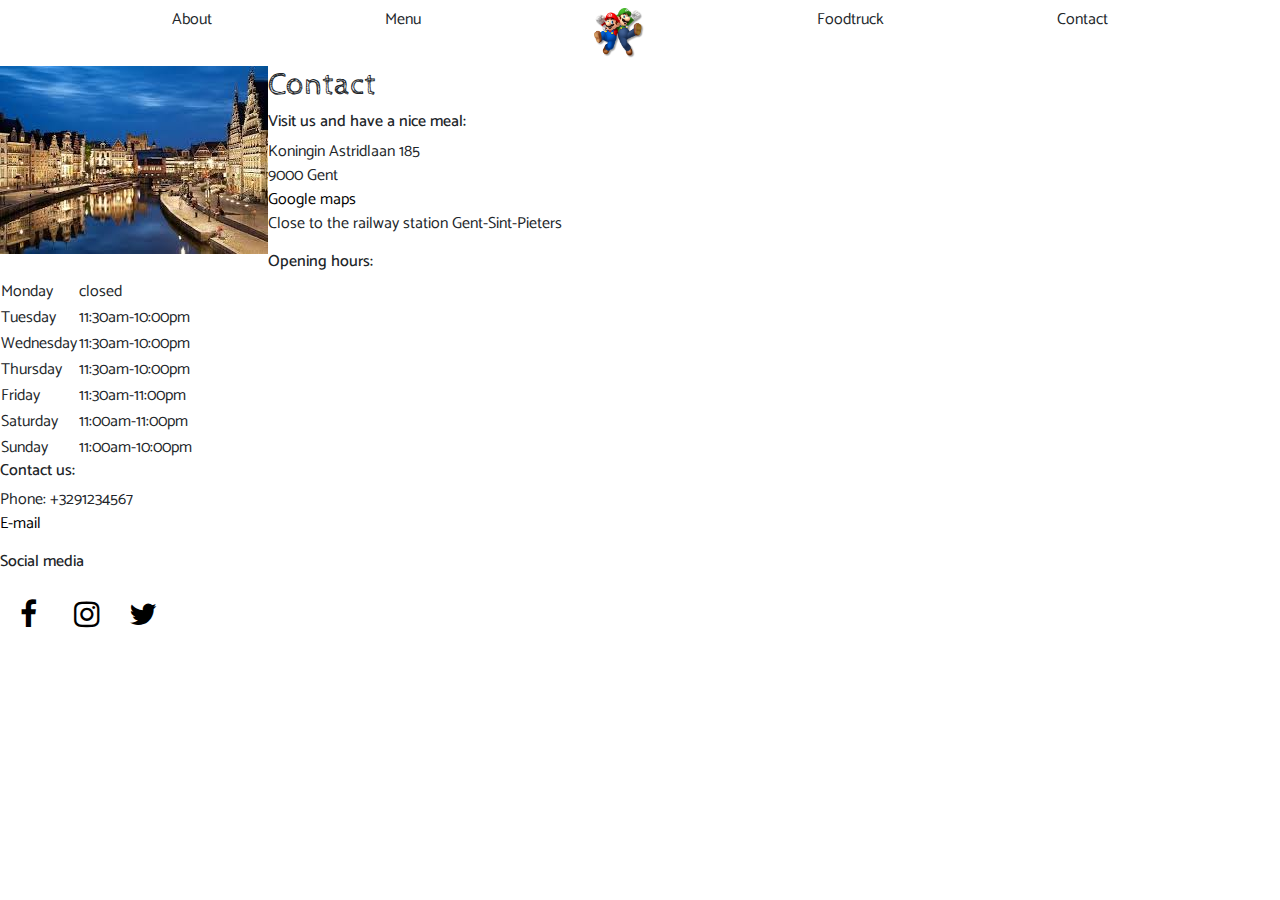
<file: index.html>
<!DOCTYPE html>
<html lang="en">
<head>
  <meta charset="UTF-8">
  <meta name="viewport" content="width=device-width, initial-scale=1.0">
  <meta http-equiv="X-UA-Compatible" content="ie=edge">
  <title>Mario & Luigi</title>
  <link rel="stylesheet" href="https://stackpath.bootstrapcdn.com/bootstrap/4.3.1/css/bootstrap.min.css" integrity="sha384-ggOyR0iXCbMQv3Xipma34MD+dH/1fQ784/j6cY/iJTQUOhcWr7x9JvoRxT2MZw1T" crossorigin="anonymous">
  <link href="https://fonts.googleapis.com/css?family=Cabin+Sketch|Catamaran" rel="stylesheet">
  <link rel="stylesheet" href="https://cdnjs.cloudflare.com/ajax/libs/font-awesome/4.7.0/css/font-awesome.min.css">
  <link rel="stylesheet" href="style.css">
</head>
<body>
  <div class="container">
    <ul class="nav justify-content-center nav-fill">
      <li class="nav-item">
        <a class="nav-link text-body" href="#">About</a>
      </li>
      <li class="nav-item">
        <a class="nav-link text-body" href="#">Menu</a>
      </li>
      <li class="nav-item">
        <a class="nav-link" href="#"><img src="marioandluigi.png" height="50" width="50"></a>
      </li>
      <li class="nav-item">
        <a class="nav-link text-body" href="#">Foodtruck</a>
      </li>
      <li class="nav-item">
        <a class="nav-link text-body" href="#contact">Contact</a>
      </li>
    </ul>
  </div>
<a name="contact"></a>
<div class="contact">
  <img class="float-left" src="gent.jpeg">
  <h2>Contact</h2>
  <h3>Visit us and have a nice meal:</h3>
  <address>
    Koningin Astridlaan 185<br>
    9000 Gent<br>
    <a href="https://goo.gl/maps/fsW89UgVLST2" target="_blank" rel="noopener">Google maps</a><br>
    Close to the railway station Gent-Sint-Pieters
  </address>
  <h3>Opening hours:</h3>
  <table>
    <tr>
      <td>Monday</td>
      <td>closed</td>
    </tr>
    <tr>
      <td>Tuesday</td>
      <td>11:30am-10:00pm</td>
    </tr>
    <tr>
      <td>Wednesday</td>
      <td>11:30am-10:00pm</td>
    </tr>
    <tr>
      <td>Thursday</td>
      <td>11:30am-10:00pm</td>
    </tr>
    <tr>
      <td>Friday</td>
      <td>11:30am-11:00pm</td>
    </tr>
    <tr>
      <td>Saturday</td>
      <td>11:00am-11:00pm</td>
    </tr>
    <tr>
      <td>Sunday</td>
      <td>11:00am-10:00pm</td>
    </tr>
    </table>
    <h3>Contact us:</h3>
    <p>Phone: +3291234567<br>
    <a href="mailto:info@mario-and-luigi.com">E-mail</a></p>
    <h3>Social media</h3>
    <a href="#" class="fa fa-facebook"></a>
    <a href="#" class="fa fa-instagram"></a>
    <a href="#" class="fa fa-twitter"></a>
</div>
</body>
</html>
</file>
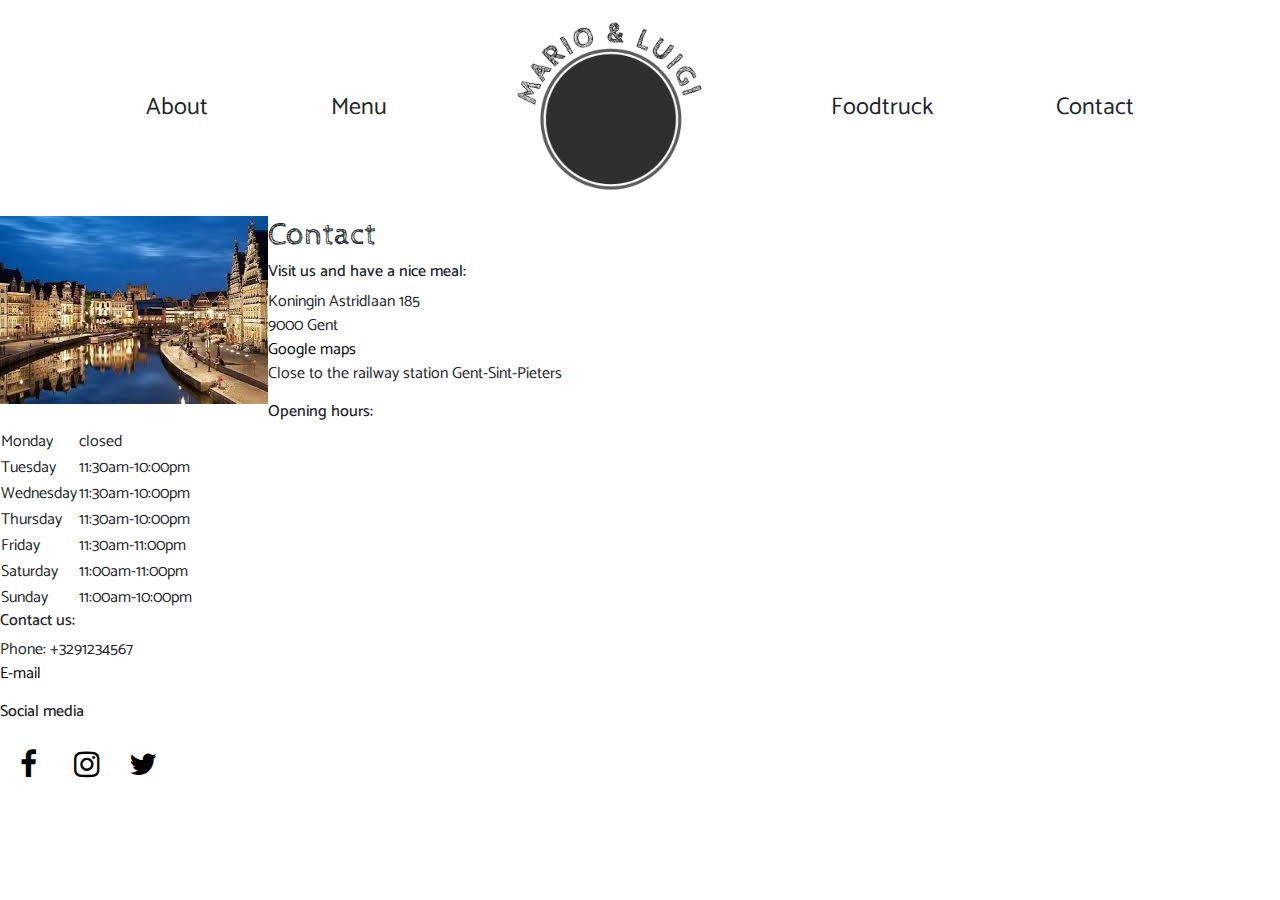
<file: contactandnavbar.html>
<!DOCTYPE html>
<html lang="en">
<head>
  <meta charset="UTF-8">
  <meta name="viewport" content="width=device-width, initial-scale=1.0">
  <meta http-equiv="X-UA-Compatible" content="ie=edge">
  <title>Mario & Luigi</title>
  <link rel="stylesheet" href="https://stackpath.bootstrapcdn.com/bootstrap/4.3.1/css/bootstrap.min.css" integrity="sha384-ggOyR0iXCbMQv3Xipma34MD+dH/1fQ784/j6cY/iJTQUOhcWr7x9JvoRxT2MZw1T" crossorigin="anonymous">
  <link href="https://fonts.googleapis.com/css?family=Cabin+Sketch|Catamaran" rel="stylesheet">
  <link rel="stylesheet" href="https://cdnjs.cloudflare.com/ajax/libs/font-awesome/4.7.0/css/font-awesome.min.css">
  <link rel="stylesheet" href="stylecontactandnavbar.css">
</head>
<body>
  <div class="container">
    <ul class="nav justify-content-center nav-fill align-items-center">
      <li class="nav-item">
        <a class="nav-link text-body" href="#">About</a>
      </li>
      <li class="nav-item">
        <a class="nav-link text-body" href="#">Menu</a>
      </li>
      <li class="nav-item">
        <a class="nav-link" href="#"><img src="logo.png" height="200" width="200"></a>
      </li>
      <li class="nav-item">
        <a class="nav-link text-body" href="#">Foodtruck</a>
      </li>
      <li class="nav-item">
        <a class="nav-link text-body" href="#contact">Contact</a>
      </li>
    </ul>
  </div>
<a name="contact"></a>
<div class="contact">
  <img class="float-left" src="gent.jpeg">
  <h2>Contact</h2>
  <h3>Visit us and have a nice meal:</h3>
  <address>
    Koningin Astridlaan 185<br>
    9000 Gent<br>
    <a href="https://goo.gl/maps/fsW89UgVLST2" target="_blank" rel="noopener">Google maps</a><br>
    Close to the railway station Gent-Sint-Pieters
  </address>
  <h3>Opening hours:</h3>
  <table>
    <tr>
      <td>Monday</td>
      <td>closed</td>
    </tr>
    <tr>
      <td>Tuesday</td>
      <td>11:30am-10:00pm</td>
    </tr>
    <tr>
      <td>Wednesday</td>
      <td>11:30am-10:00pm</td>
    </tr>
    <tr>
      <td>Thursday</td>
      <td>11:30am-10:00pm</td>
    </tr>
    <tr>
      <td>Friday</td>
      <td>11:30am-11:00pm</td>
    </tr>
    <tr>
      <td>Saturday</td>
      <td>11:00am-11:00pm</td>
    </tr>
    <tr>
      <td>Sunday</td>
      <td>11:00am-10:00pm</td>
    </tr>
    </table>
    <h3>Contact us:</h3>
    <p>Phone: +3291234567<br>
    <a href="mailto:info@mario-and-luigi.com">E-mail</a></p>
    <h3>Social media</h3>
    <a href="#" class="fa fa-facebook"></a>
    <a href="#" class="fa fa-instagram"></a>
    <a href="#" class="fa fa-twitter"></a>
</div>
</body>
</html>
</file>
<file: style.css>
.fa {
  padding: 20px;
  font-size: 30px;
  width: 50px;
  text-align: center;
  text-decoration: none;
}

a:link{
  color: black;
}
a:visited{
  color: black;
}

h2{
  font-family: 'Cabin Sketch', cursive;
}
h3, p, a, table, address {
  font-family: 'Catamaran', sans-serif;
  font-size: 16px;
}
</file>
<file: stylecontactandnavbar.css>
.fa {
  padding: 20px;
  font-size: 30px;
  width: 50px;
  text-align: center;
  text-decoration: none;
}

a:link{
  color: black;
}
a:visited{
  color: black;
}

h2{
  font-family: 'Cabin Sketch', cursive;
}
h3, p, a, table, address {
  font-family: 'Catamaran', sans-serif;
  font-size: 16px;
}

ul a {
  font-size: 24px;
}
</file>
